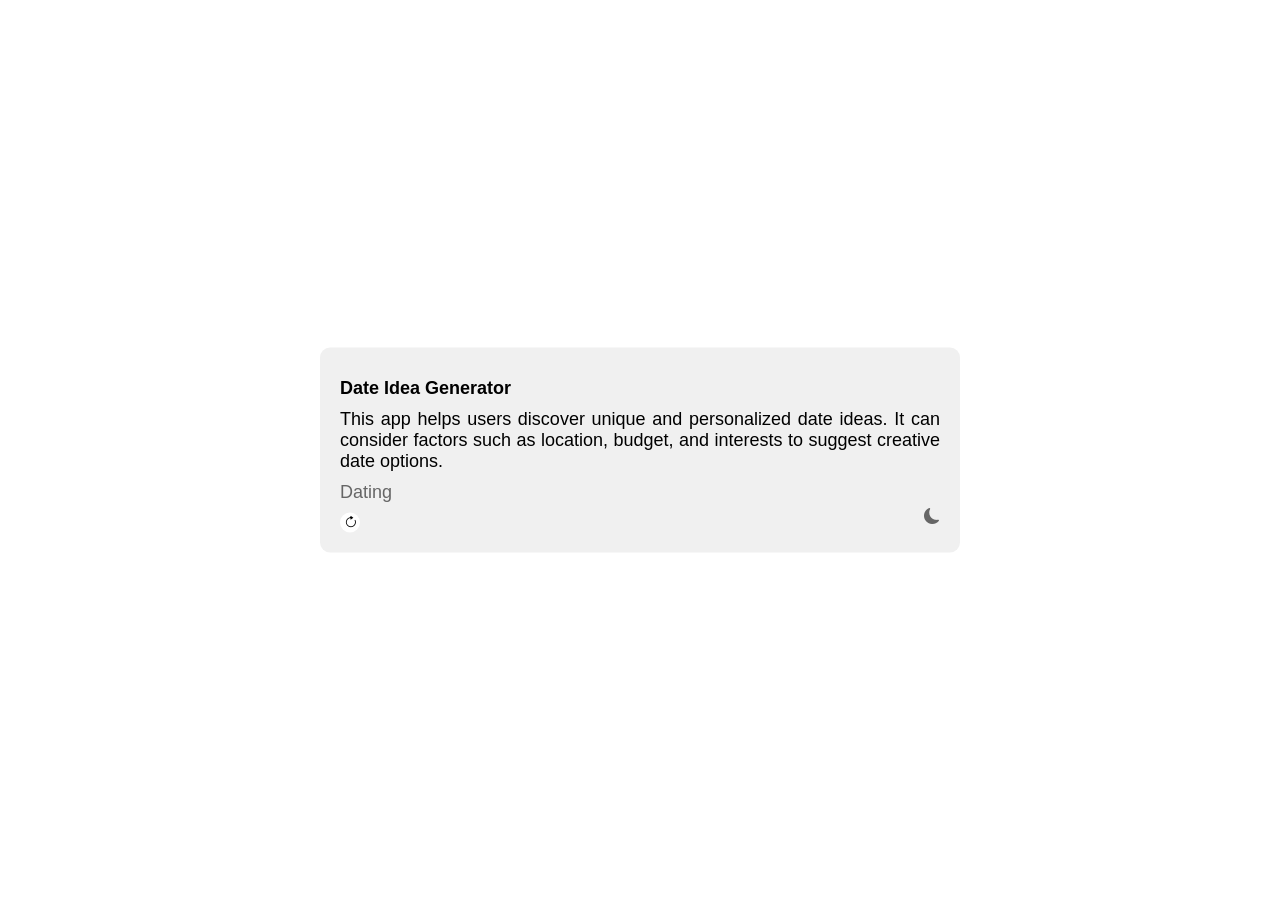
<file: index.html>
<!DOCTYPE html>
<html lang="en">
<head>
  <meta charset="UTF-8">
  <meta name="viewport" content="width=device-width, initial-scale=1.0">
  <title>Random Project Ideas widget</title>
  <link rel="stylesheet" href="mainStyle.css">
  <link rel="stylesheet" href="https://cdn.jsdelivr.net/npm/bootstrap-icons@1.10.4/font/bootstrap-icons.css">
</head>
<body>
  <div class="card"> 
   <p id="textTitle"></p>
   <p id="textDescription"></p>
    <p id="textSubject"></p>
    <div class="card-icons"> 
    <button id="randomButton"><i class="bi bi-arrow-clockwise"></i></button>
    <i id="icon" class="bi bi-moon-fill"></i>
   </div> 
  </div>
</body>
<script src="main.js"></script>
</html>
</file>
<file: mainStyle.css>
@import url("https://cdn.jsdelivr.net/npm/bootstrap-icons@1.10.4/font/bootstrap-icons.css");


*{
    box-sizing: border-box;
    padding: 0;
    margin: 0;
    font-family: Arial, Helvetica, sans-serif;
}

:root{
    --text-color:#000000;
    --card-color:#f0f0f0;
    --reload-color: #ffffff;
    --quote-color:#666666;
}

.darkMode{ 
    --text-color:#ffffff;
    --card-color:#3f3f3f;
    --reload-color: #cfcfcf;
    --quote-color:#b4b4b4;
}

#textDescription{
    color: var(--text-color);
    font-size: 18px;
}

#textSubject{
    color: var(--quote-color);
    font-size: 18px;
    font-weight: 100;
    padding-top: 10px;
    padding-bottom: 5px;
}

#textTitle{
    color: var(--text-color);
    font-size: 18px;  
    font-weight:600;
    padding-top: 10px;
    padding-bottom: 10px;
}


#randomButton{
    border: none;
    height: 20px;
    width: 20px;
    border-radius: 50px;
    margin-top: 5px;
    background-color: var(--reload-color);
}

#randomButton:hover{
  cursor: pointer;
}

.card{
    padding: 20px;
    background-color:var(--card-color);
    border-radius: 10px;
    min-width: 340px;
    min-height: 175px;
    position: absolute;
  top: 50%;
  left: 50%;
  transform: translate(-50%, -50%);
  text-align: justify;
}

.bi-quote,.bi-moon-fill, .bi-brightness-high-fill {
    color:var(--quote-color);
    
}

.card-icons{ 
    display: flex;
    justify-content: space-between;
    flex-direction: row;
}
</file>
